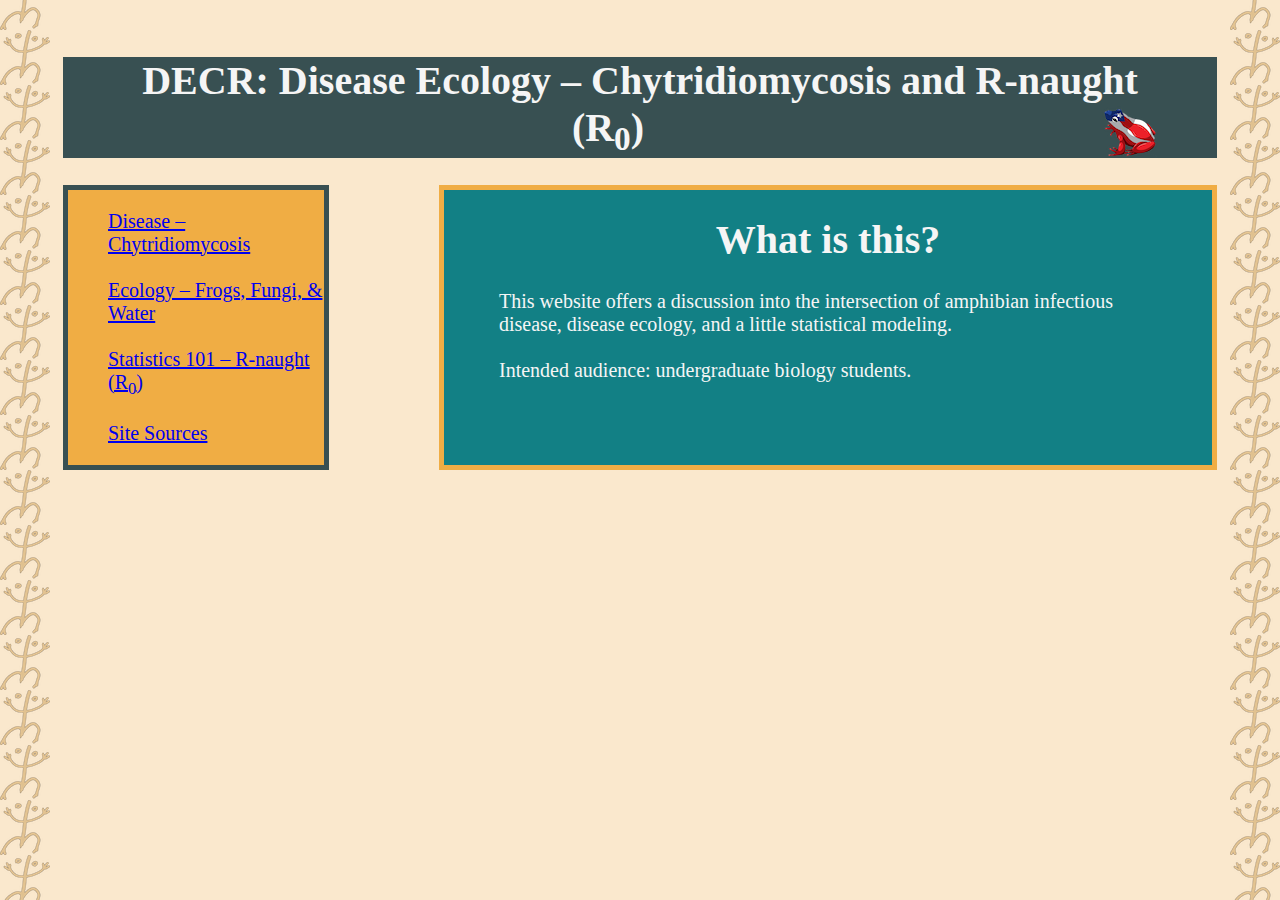
<file: index.html>
<!DOCTYPE html>
<html lang="en">
    <head>
        <link rel="stylesheet" href="styles.css">
        <meta charset="utf-8">
        <title>
            DECR – Home
        </title>
        <link rel="icon" type="image/x-icon" href="images/coquiBori_favicon1.ico">
    </head>
    <body>
        <header>
            <h1>
                DECR: Disease Ecology – Chytridiomycosis and R-naught (R<sub>0</sub>)

                <a href="index.html">

                    <img src="images/coquiBoricua_shrunk.png" alt="Coqui frog
                    with Puerto Rican flag painted on it" style="float:right;
                    width:64px;height:57px;">
                </a>
            </h1>
        </header>
        <section>
            <nav>
                <ul>
                    <li><a href="disease.html">Disease – Chytridiomycosis</a></li>
                    <br>
                    <li><a href="ecology.html">Ecology – Frogs, Fungi, & Water</a></li>
                    <br>
                    <li><a href="statistics.html">Statistics 101 – R-naught (R<sub>0</sub>)</a></li>
                    <br>
                    <li><a href="sources.html">Site Sources</a></li>
                </ul>
            </nav>
            <article>
                <h1>What is this?</h1>
                <p>
                    This website offers a discussion into the intersection of amphibian 
                    infectious disease, disease ecology, and a little statistical modeling. <br>
                    <br>
                    Intended audience: undergraduate biology students.
                </p>
            </article>
        </section>
    </body>
</html>
</file>
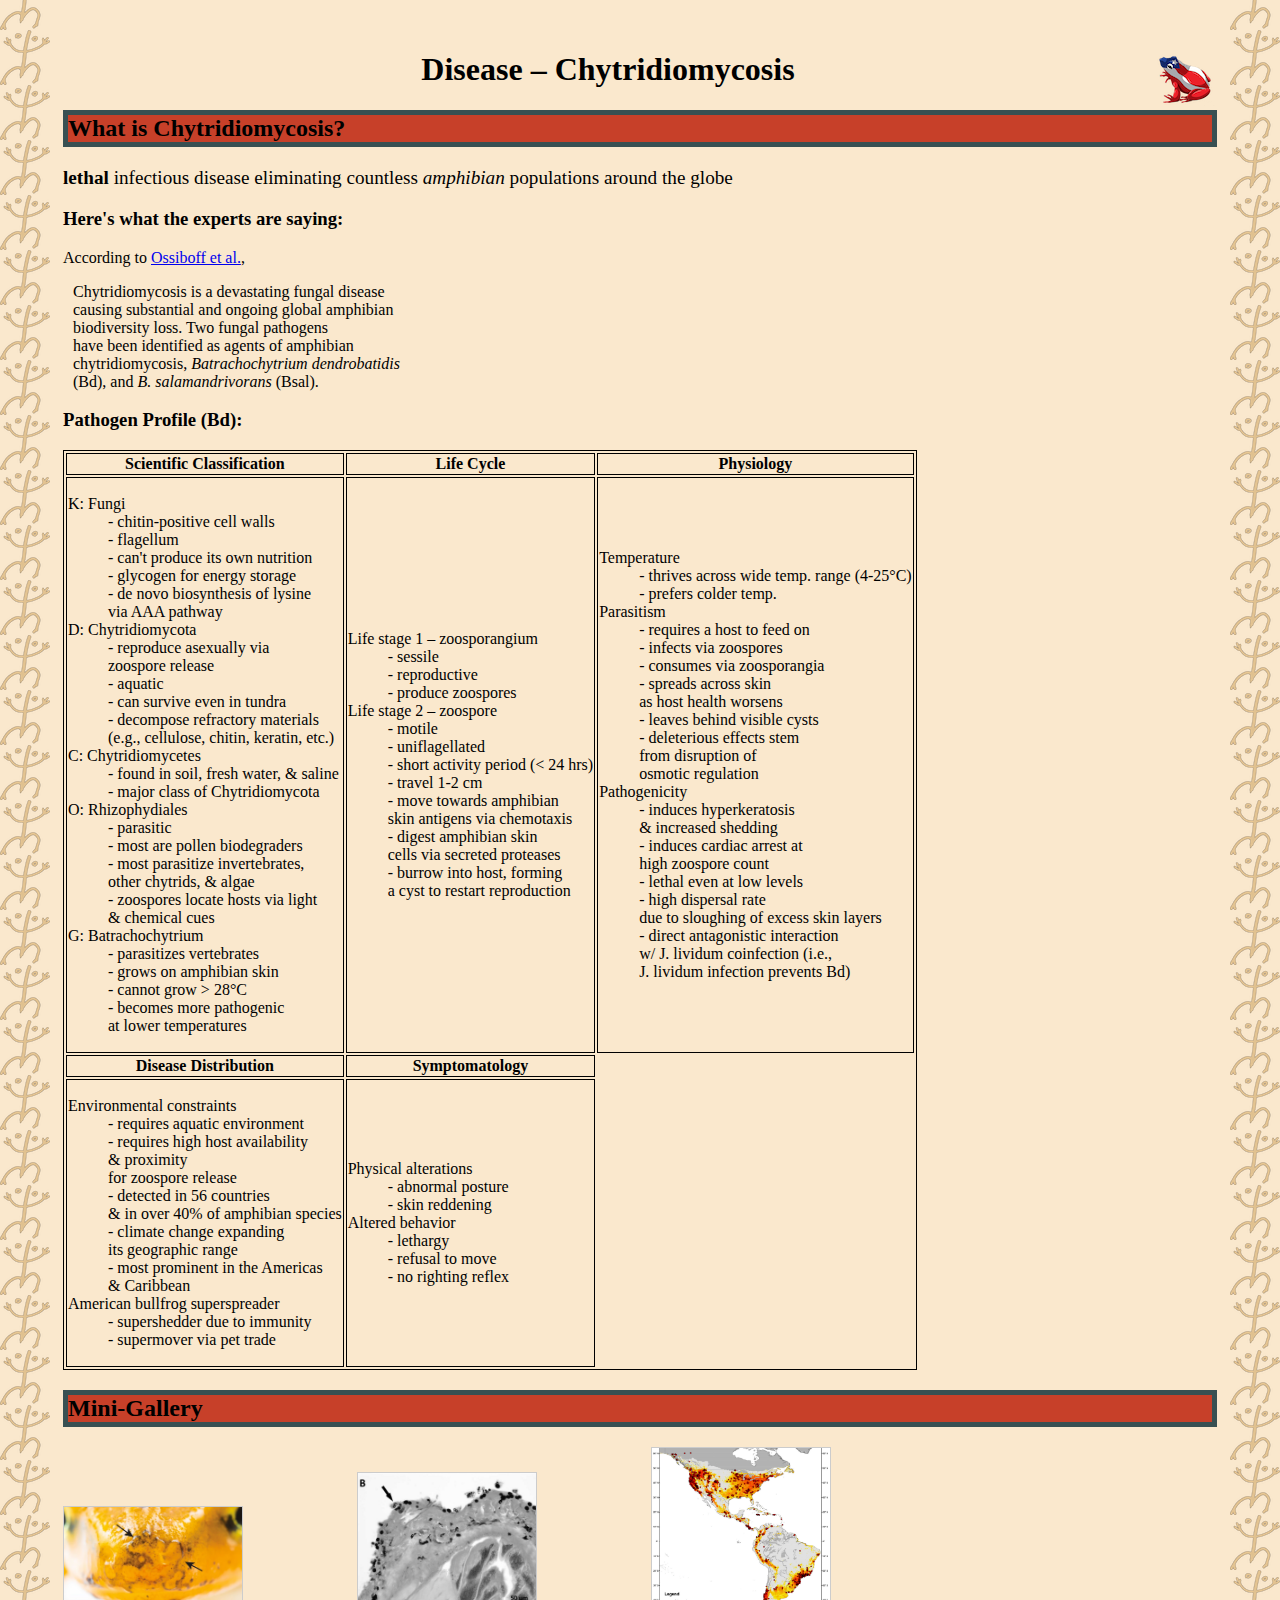
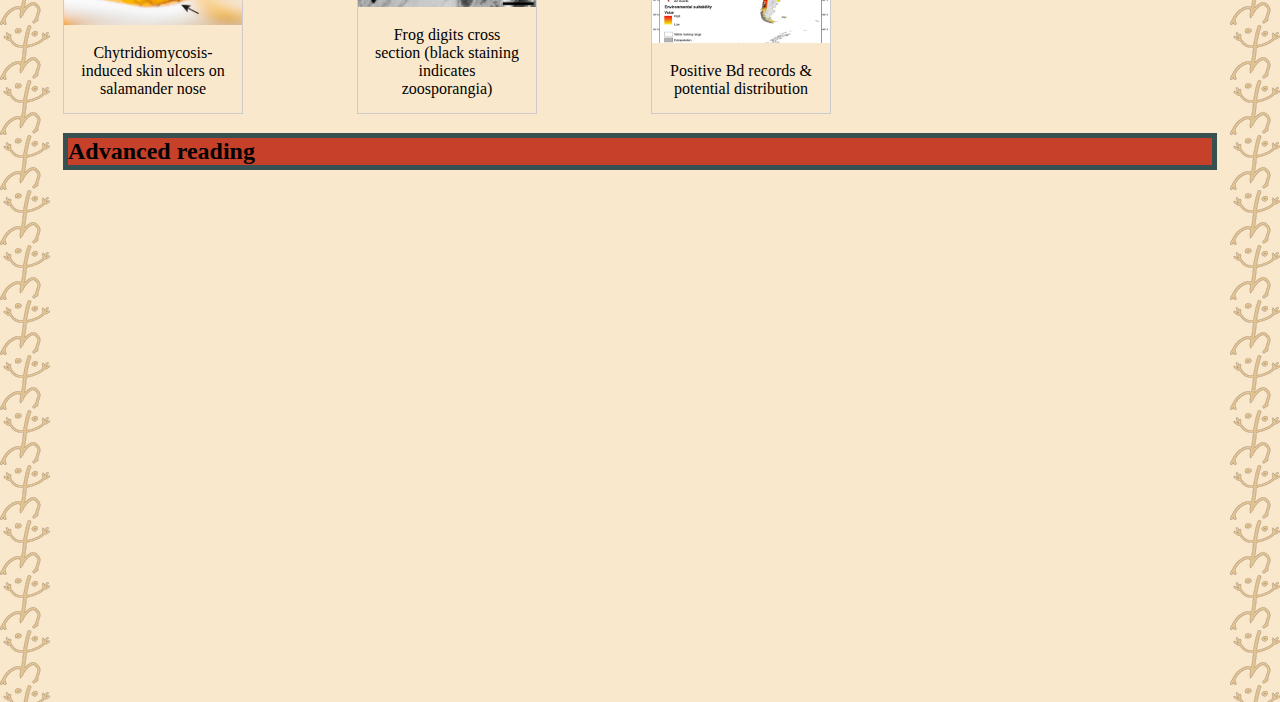
<file: disease.html>
<!DOCTYPE html>
<html lang="en">
    <head>
        <link rel="stylesheet" href="styles.css">
        <meta charset="utf-8">
        <title>
            DECR – Disease
        </title>
        <link rel="icon" type="image/x-icon" href="images/coquiBori_favicon1.ico">

        <style>
            div.gallery {
              margin-left: 55px;
              margin-right: 55px;
              border: 1px solid #ccc;
              width: 180px;
              display: inline-block;
            }
            
            div.gallery:hover {
              border: 1px solid #777;
            }
            
            div.gallery img {
              width: 100%;
              height: auto;
            }
            
            div.desc {
              padding: 15px;
              text-align: center;
            }
            </style>
    </head>
    <body>
        <h1>
            Disease – Chytridiomycosis

            <a href="index.html">
                <img src="images/coquiBoricua_shrunk.png" alt="Coqui frog
                with Puerto Rican flag painted on it" style="float:right;
                width:64px;height:57px;">
            </a>
        </h1>
        <h2>
            What is Chytridiomycosis?
        </h2>
        <p style="font-size: larger;">
            <b>lethal</b> infectious disease eliminating countless <i>amphibian</i> populations around the globe
        </p>
        <h3>
            Here's what the experts are saying:
        </h3>
        <p>
            According to <a href="https://doi.org/10.3389/fvets.2019.00304" 
            target="_blank">Ossiboff et al.</a>,
        </p>
        <blockquote cite="https://doi.org/10.3389/fvets.2019.00304">
            Chytridiomycosis is a devastating fungal disease <br>
            causing substantial and ongoing global amphibian <br>
            biodiversity loss. Two fungal pathogens <br>
            have been identified as agents of amphibian <br>
            chytridiomycosis, <i>Batrachochytrium dendrobatidis</i> <br>
            (Bd), and <i>B. salamandrivorans</i> (Bsal).
        </blockquote>
        <h3>
            Pathogen Profile (Bd):
        </h3>

        <table>
            <tr>
                <th>Scientific Classification</th>
                <th>Life Cycle</th>
                <th>Physiology</th>
            </tr>
            <tr>
                <td>
                    <dl>
                        <dt>K: Fungi</dt>
                        <dd>
                            - chitin-positive cell walls <br>
                            - flagellum <br>
                            - can't produce its own nutrition <br>
                            - glycogen for energy storage <br>
                            - de novo biosynthesis of lysine <br> via AAA pathway
                        </dd>
                        <dt>D: Chytridiomycota</dt>
                        <dd>
                            - reproduce asexually via <br> zoospore release <br>
                            - aquatic <br>
                            - can survive even in tundra <br>
                            - decompose refractory materials <br>
                            (e.g., cellulose, chitin, keratin, etc.)
                        </dd>
                        <dt>C: Chytridiomycetes</dt>
                        <dd>
                            - found in soil, fresh water, & saline <br>
                            - major class of Chytridiomycota
                        </dd>
                        <dt>O: Rhizophydiales</dt>
                        <dd>
                            - parasitic <br>
                            - most are pollen biodegraders <br>
                            - most parasitize invertebrates, <br>
                            other chytrids, & algae <br>
                            - zoospores locate hosts via light <br> 
                            & chemical cues
                        </dd>
                        <dt>G: Batrachochytrium</dt>
                        <dd>
                            - parasitizes vertebrates <br>
                            - grows on amphibian skin <br>
                            - cannot grow > 28°C <br>
                            - becomes more pathogenic <br> 
                            at lower temperatures
                        </dd>
                    </dl>
                </td>
                <td>
                    <dl>
                        <dt>Life stage 1 – zoosporangium</dt>
                        <dd>
                            - sessile <br>
                            - reproductive <br>
                            - produce zoospores
                        </dd>
                        <dt>Life stage 2 – zoospore</dt>
                        <dd>
                            - motile <br>
                            - uniflagellated <br>
                            - short activity period (< 24 hrs) <br>
                            - travel 1-2 cm <br>
                            - move towards amphibian <br>
                            skin antigens via chemotaxis <br>
                            - digest amphibian skin <br>
                            cells via secreted proteases <br>
                            - burrow into host, forming <br>
                            a cyst to restart reproduction
                        </dd>
                    </dl>
                </td>
                <td>
                    <dl>
                        <dt>Temperature</dt>
                        <dd>
                            - thrives across wide temp. range (4-25°C) <br>
                            - prefers colder temp.
                        </dd>
                        <dt>Parasitism</dt>
                        <dd>
                            - requires a host to feed on <br>
                            - infects via zoospores <br>
                            - consumes via zoosporangia <br>
                            - spreads across skin <br>
                            as host health worsens <br>
                            - leaves behind visible cysts <br>
                            - deleterious effects stem <br>
                            from disruption of <br>
                            osmotic regulation
                        </dd>
                        <dt>Pathogenicity</dt>
                        <dd>
                            - induces hyperkeratosis <br>
                            & increased shedding <br>
                            - induces cardiac arrest at <br>
                            high zoospore count <br>
                            - lethal even at low levels<br>
                            - high dispersal rate <br>
                            due to sloughing of excess skin layers <br>
                            - direct antagonistic interaction <br>
                            w/ J. lividum coinfection (i.e., <br>
                            J. lividum infection prevents Bd)
                        </dd>
                    </dl>
                </td>
            </tr>
            <tr>
                <th>Disease Distribution</th>
                <th>Symptomatology</th>
            </tr>
            <tr>
                <td>
                    <dl>
                        <dt>Environmental constraints</dt>
                        <dd>
                            - requires aquatic environment <br>
                            - requires high host availability <br>
                            & proximity <br>
                            for zoospore release <br>
                            - detected in 56 countries <br>
                            & in over 40% of amphibian species <br>
                            - climate change expanding <br>
                            its geographic range <br>
                            - most prominent in the Americas <br>
                            & Caribbean
                        </dd>
                        <dt>American bullfrog superspreader</dt>
                        <dd>
                            - supershedder due to immunity <br>
                            - supermover via pet trade
                        </dd>
                    </dl>
                </td>
                <td>
                    <dl>
                        <dt>Physical alterations</dt>
                        <dd>
                            - abnormal posture <br>
                            - skin reddening

                        </dd>
                        <dt>Altered behavior</dt>
                        <dd>
                            - lethargy <br>
                            - refusal to move <br>
                            - no righting reflex
                        </dd>
                    </dl>
                </td>
            </tr>
        </table>

        <h2>Mini-Gallery</h2>
        <div class="gallery">
            <a target="_blank" href="images/chytridSalNares.png">
                <img src="images/chytridSalNares.png" alt="Bd & Bsal Petri dishes" width="600" height="400">
            </a>
            <div class="desc">Chytridiomycosis-induced skin ulcers on salamander nose</div>
        </div>
        
        <div class="gallery">
            <a target="_blank" href="images/frogDigitsZoospores.png">
                <img src="images/frogDigitsZoospores.png" alt="Bd zoosporangia 
                in frog digits" width="600" height="400">
            </a>
            <div class="desc"> Frog digits cross section (black staining indicates zoosporangia)</div>
        </div>
        
        <div class="gallery">
            <a target="_blank" href="images/bd_distr.png">
                <img src="images/bd_distr.png" alt="Bd Americas distribution" width="600" height="400">
            </a>
            <div class="desc">Positive Bd records & potential distribution</div>
        </div>
        <div >
            <h2>Advanced reading</h2>
        <iframe
        style="height: 500px;width: 500px;margin-left: 50px;margin-right: 50px;width: 85%;"
        src="https://amphibiaweb.org/chytrid/chytridiomycosis.html" frameborder="0"></iframe>
        </div>
        
    </body>
</html>
</file>
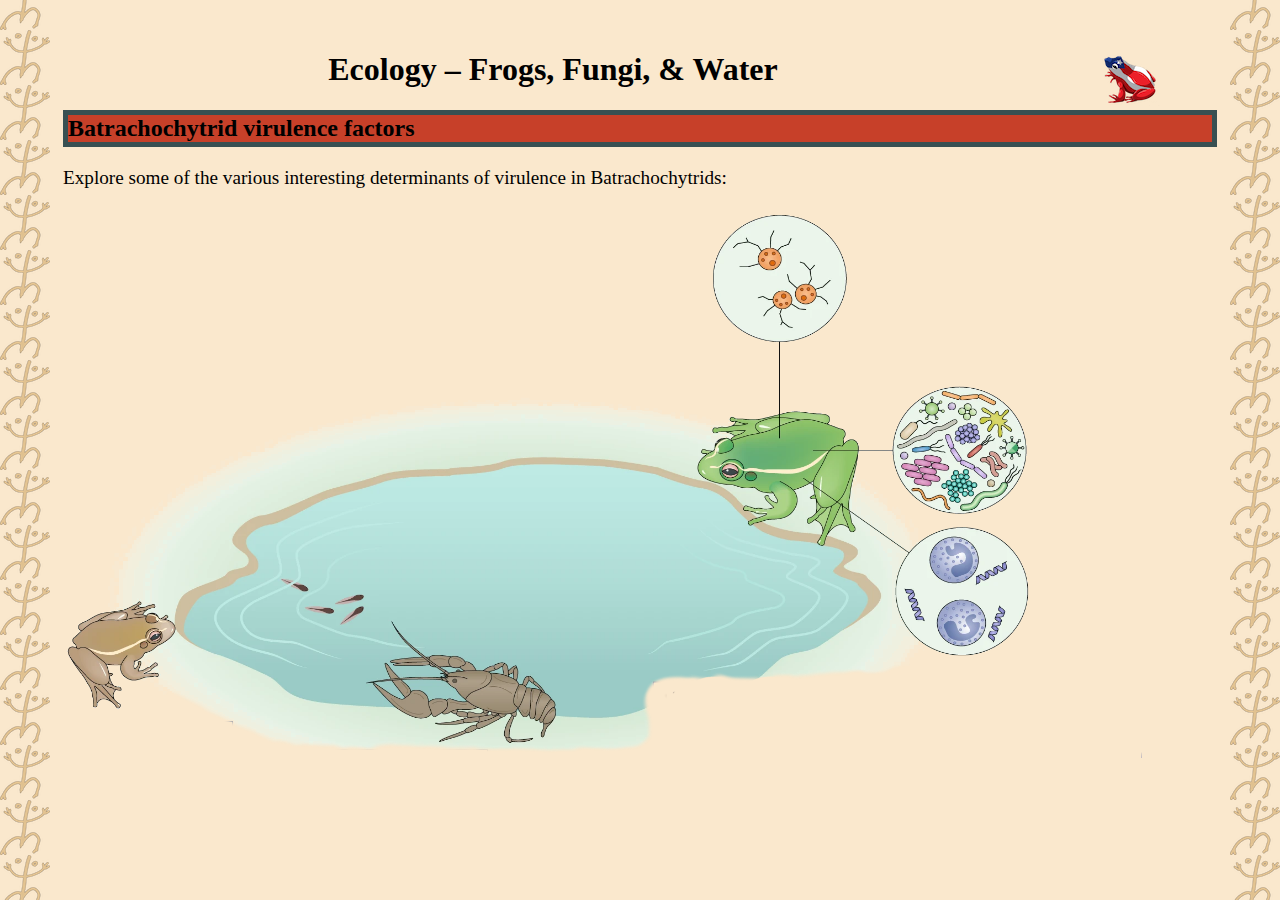
<file: ecology.html>
<!DOCTYPE html>
<html lang="en">
    <head>
        <link rel="stylesheet" href="styles.css">
        <meta charset="utf-8">
        <title>
            DECR – Ecology
        </title>
        <link rel="icon" type="image/x-icon" href="images/coquiBori_favicon1.ico">
        <style>
            img, map {
              margin-left: 55px;
              margin-right: 55px;
            }
        </style>
    </head>
    <body>
        <script>
            alert("808: Page still under construction!\n\
            Check back in a week please :)\n\
            What's this page? An interactive\n\
            image map of Bd virulence factors.");
        </script>
        <h1>
            Ecology – Frogs, Fungi, & Water

            <a href="index.html">
                <img src="images/coquiBoricua_shrunk.png" alt="Coqui frog
                with Puerto Rican flag painted on it" style="float:right;
                width:64px;height:57px;">
            </a>
        </h1>
        <h2>
            Batrachochytrid virulence factors
        </h2>
        <p style="font-size: larger;">
            Explore some of the various interesting determinants of virulence in Batrachochytrids:
        </p>

        <img src="images/bd_eco_stripped.png" alt="Bd ecology map - stripped" usemap="#bdEcoMapS" width="87%" height="550">
        <map name="bdEcoMapS">
            <area shape="circle" coords="337,300,44" href="coffee.htm" onclick="myFunction()">
        </map>
        <script>
        function myFunction() {
            alert("You clicked the coffee cup!");
        }
        </script>

    </body>
</html>
</file>
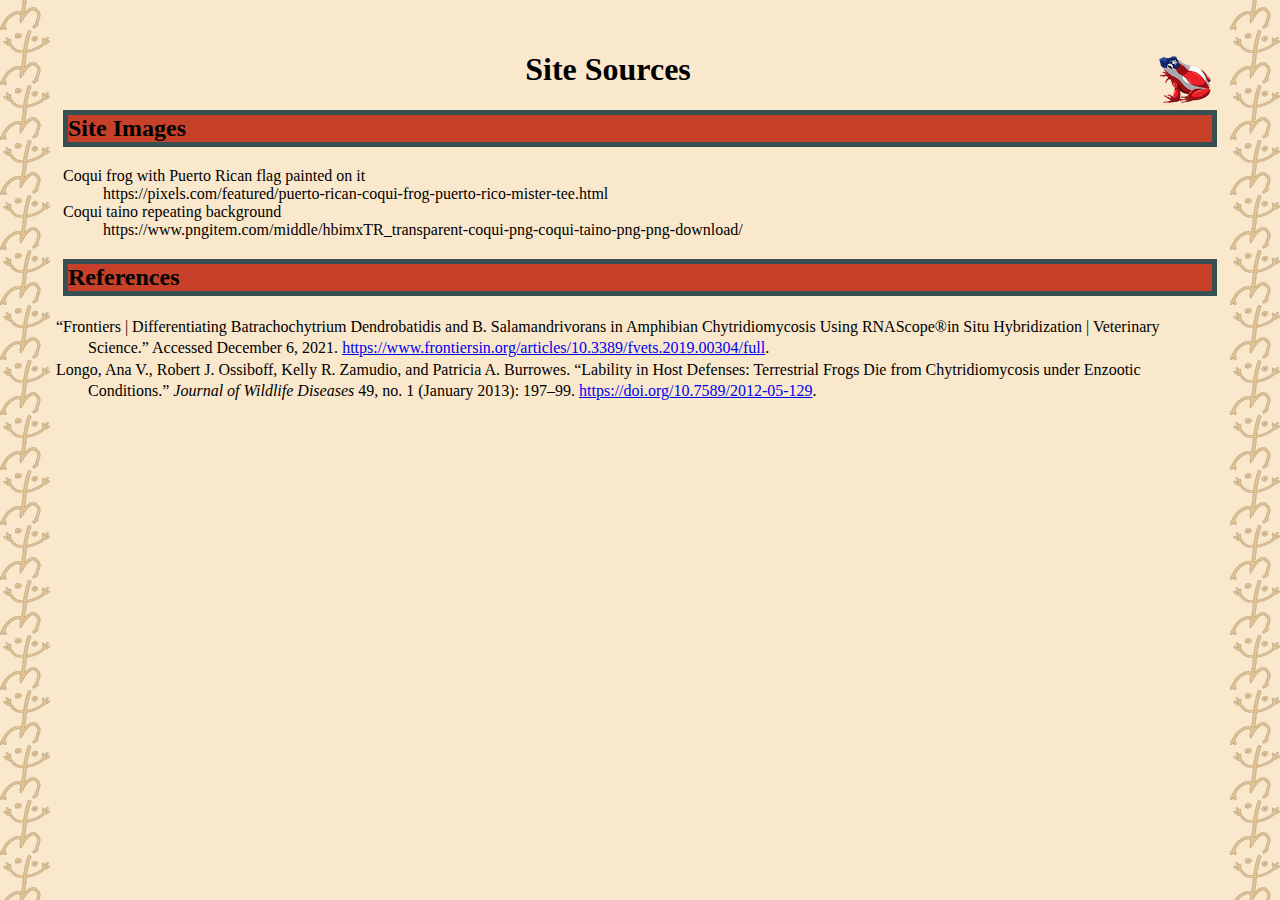
<file: sources.html>
<!DOCTYPE html>
<html lang="en">
    <head>
        <link rel="stylesheet" href="styles.css">
        <meta charset="utf-8">
        <title>
            DECR – Sources
        </title>
    </head>
    <body>
        <h1>
            Site Sources
            <a href="index.html">
                <img src="images/coquiBoricua_shrunk.png" alt="Coqui frog
                with Puerto Rican flag painted on it" style="float:right;
                width:64px;height:57px;">
            </a>
        </h1>
        <h2>Site Images</h2>
        <dl style="margin-left: 55px;margin-right: 55px;">
            <dt>Coqui frog with Puerto Rican flag painted on it</dt>
            <dd>
                https://pixels.com/featured/puerto-rican-coqui-frog-puerto-rico-mister-tee.html
            </dd>
            <dt>Coqui taino repeating background</dt>
            <dd>
                https://www.pngitem.com/middle/hbimxTR_transparent-coqui-png-coqui-taino-png-png-download/
            </dd>
        </dl>
        <h2>References</h2>

        <div class="csl-bib-body" style="line-height: 1.35; margin-left: 80px;margin-right: 55px; text-indent:-2em;">
            <div class="csl-entry">“Frontiers | Differentiating Batrachochytrium Dendrobatidis and B. Salamandrivorans in Amphibian Chytridiomycosis Using RNAScope®in Situ Hybridization | Veterinary Science.” Accessed December 6, 2021. <a href="https://www.frontiersin.org/articles/10.3389/fvets.2019.00304/full">https://www.frontiersin.org/articles/10.3389/fvets.2019.00304/full</a>.</div>
            <span class="Z3988" title="url_ver=Z39.88-2004&amp;ctx_ver=Z39.88-2004&amp;rfr_id=info%3Asid%2Fzotero.org%3A2&amp;rft_val_fmt=info%3Aofi%2Ffmt%3Akev%3Amtx%3Adc&amp;rft.type=webpage&amp;rft.title=Frontiers%20%7C%20Differentiating%20Batrachochytrium%20dendrobatidis%20and%20B.%20salamandrivorans%20in%20Amphibian%20Chytridiomycosis%20Using%20RNAScope%C2%AEin%20situ%20Hybridization%20%7C%20Veterinary%20Science&amp;rft.identifier=https%3A%2F%2Fwww.frontiersin.org%2Farticles%2F10.3389%2Ffvets.2019.00304%2Ffull"></span>
            <div class="csl-entry">Longo, Ana V., Robert J. Ossiboff, Kelly R. Zamudio, and Patricia A. Burrowes. “Lability in Host Defenses: Terrestrial Frogs Die from Chytridiomycosis under Enzootic Conditions.” <i>Journal of Wildlife Diseases</i> 49, no. 1 (January 2013): 197–99. <a href="https://doi.org/10.7589/2012-05-129">https://doi.org/10.7589/2012-05-129</a>.</div>
            <span class="Z3988" title="url_ver=Z39.88-2004&amp;ctx_ver=Z39.88-2004&amp;rfr_id=info%3Asid%2Fzotero.org%3A2&amp;rft_id=info%3Adoi%2F10.7589%2F2012-05-129&amp;rft_val_fmt=info%3Aofi%2Ffmt%3Akev%3Amtx%3Ajournal&amp;rft.genre=article&amp;rft.atitle=Lability%20in%20Host%20Defenses%3A%20Terrestrial%20Frogs%20Die%20from%20Chytridiomycosis%20under%20Enzootic%20Conditions&amp;rft.jtitle=Journal%20of%20Wildlife%20Diseases&amp;rft.stitle=jwdi&amp;rft.volume=49&amp;rft.issue=1&amp;rft.aufirst=Ana%20V.&amp;rft.aulast=Longo&amp;rft.au=Ana%20V.%20Longo&amp;rft.au=Robert%20J.%20Ossiboff&amp;rft.au=Kelly%20R.%20Zamudio&amp;rft.au=Patricia%20A.%20Burrowes&amp;rft.date=2013-01&amp;rft.pages=197-199&amp;rft.spage=197&amp;rft.epage=199&amp;rft.issn=0090-3558%2C%201943-3700"></span>
        </div>
    </body>
</html>
</file>
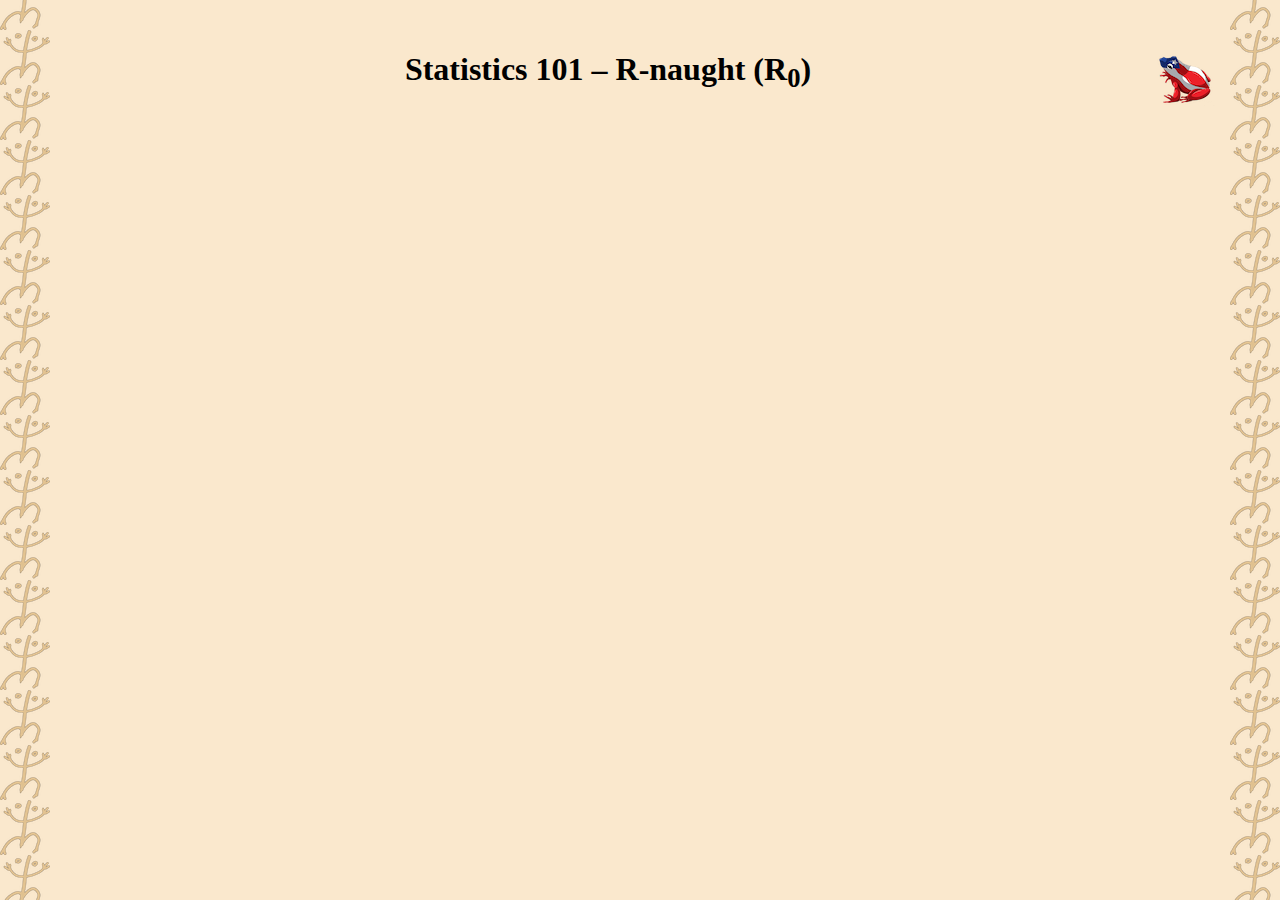
<file: statistics.html>
<!DOCTYPE html>
<html lang="en">
    <head>
        <link rel="stylesheet" href="styles.css">
        <meta charset="utf-8">
        <title>
            DECR – R-naught
        </title>
        <link rel="icon" type="image/x-icon" href="images/coquiBori_favicon1.ico">
    </head>
    <body>
        <script>
            alert("808: Page still under construction!\n\
            Check back in a week please :)\n\
            What's this page? A JavaScript\n\
            widget of R-naught variables.");
        </script>
        <h1>
            Statistics 101 – R-naught (R<sub>0</sub>)

            <a href="index.html">
                <img src="images/coquiBoricua_shrunk.png" alt="Coqui frog
                with Puerto Rican flag painted on it" style="float:right;
                width:64px;height:57px;">
            </a>
        </h1>
    </body>
</html>
</file>
<file: styles.css>
html {
    background-color: #FAE8CD;

    background-image:
    url(images/coquiLogoTaino_shrunk.png), 
    url(images/coquiLogoTaino_shrunk.png);
    background-position: left top, right top;
    background-repeat: repeat-y, repeat-y;

    margin-top: 30px;
}

head {
    
}

title {

}

body {
    
}

h1 {
    text-align: center;

    margin-left: 55px;
    margin-right: 55px;
}
h2 {
    background-color: #C74029;
    border: 5px solid #385052;

    margin-left: 55px;
    margin-right: 55px;
}
h3 {
    margin-left: 55px;
    margin-right: 55px;
}

p {
    margin-left: 55px;
    margin-right: 55px;
}

blockquote {
    margin-left: 65px;
    margin-right: 55px;
}

img {

}

button {
    margin-left: 55px;
    margin-right: 55px;
}

table, th, td, tr {
    border: 1px solid black;
    margin-left: 55px;
    margin-right: 55px;
}
* {
    box-sizing: border-box;
}
            /* Style the header */
header {
    background-color: #385052;
    margin-left: 55px;
    margin-right: 55px;
    text-align: center;
    font-size: 20px;
    color: whitesmoke;
}
/* Container for flexboxes */
section {
    display: -webkit-flex;
    display: flex;
}
/* Style the navigation menu */
nav {
    -webkit-flex: 1;
    -ms-flex: 1;
    flex: 1;
    background: #F0AD44;
    border: 5px solid #385052;
    margin-left: 55px;
    margin-right: 55px;
}
/* Style the list inside the menu */
nav ul {
    list-style-type: none;
    font-size: 20px;
}
/* Style the content */
article {
    -webkit-flex: 3;
    -ms-flex: 3;
    flex: 3;
    background-color: #128085;
    border: 5px solid #F0AD44;
    color: whitesmoke;
    font-size: 20px;
    margin-left: 55px;
    margin-right: 55px;
}
/* Style the footer */
footer {
    background-color: #385052;
    margin-left: 55px;
    margin-right: 55px;
    text-align: center;
    color: whitesmoke;
}
/* Responsive layout - makes the menu and the content (inside the section) sit on top of each other instead of next to each other */
@media (max-width: 600px) {
    section {
        -webkit-flex-direction: column;
        flex-direction: column;
    }
}
</file>
